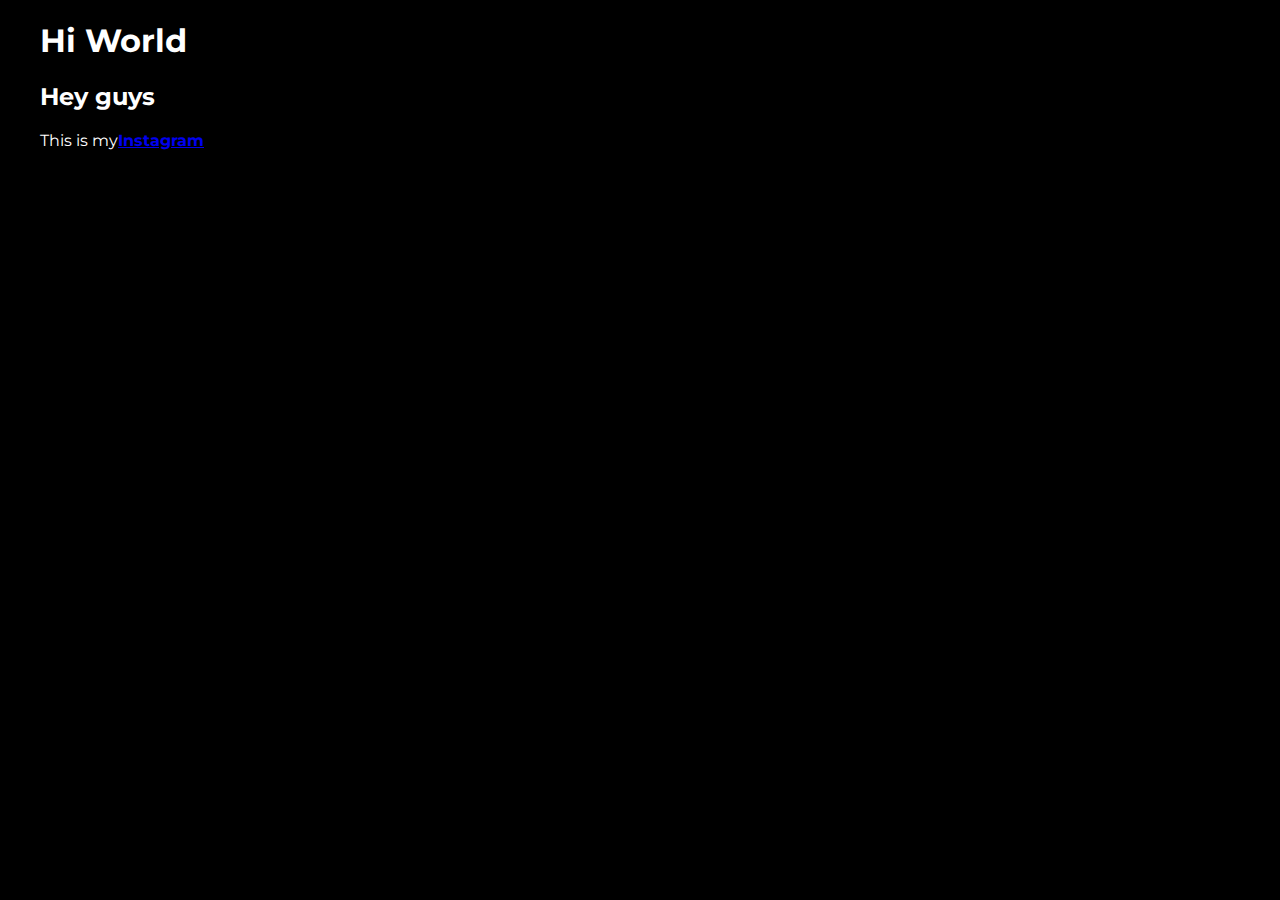
<file: index.html>
<!DOCTYPE html>
<html lang="en">

<head>
    <meta charset="UTF-8">
    <meta name="viewport" content="width=device-width, initial-scale=1.0">
    <meta http-equiv="X-UA-Compatible" content="ie=edge">
    <title>I want to code</title>
    <link href="https://fonts.googleapis.com/css?family=Montserrat:200,400,900&amp;subset=cyrillic" rel="stylesheet">
    <link rel="stylesheet" href="css/main.css">
</head>

<body>
    <header class="header">
        <blockquote>
            <h1>Hi World</h1>
            <h2>Hey guys</h2>
            <p>This is my<a href="https://www.instagram.com/marik_0909/"><b>Instagram</b></a></p>

        </blockquote>
    </header>
</body>

</html>
</file>
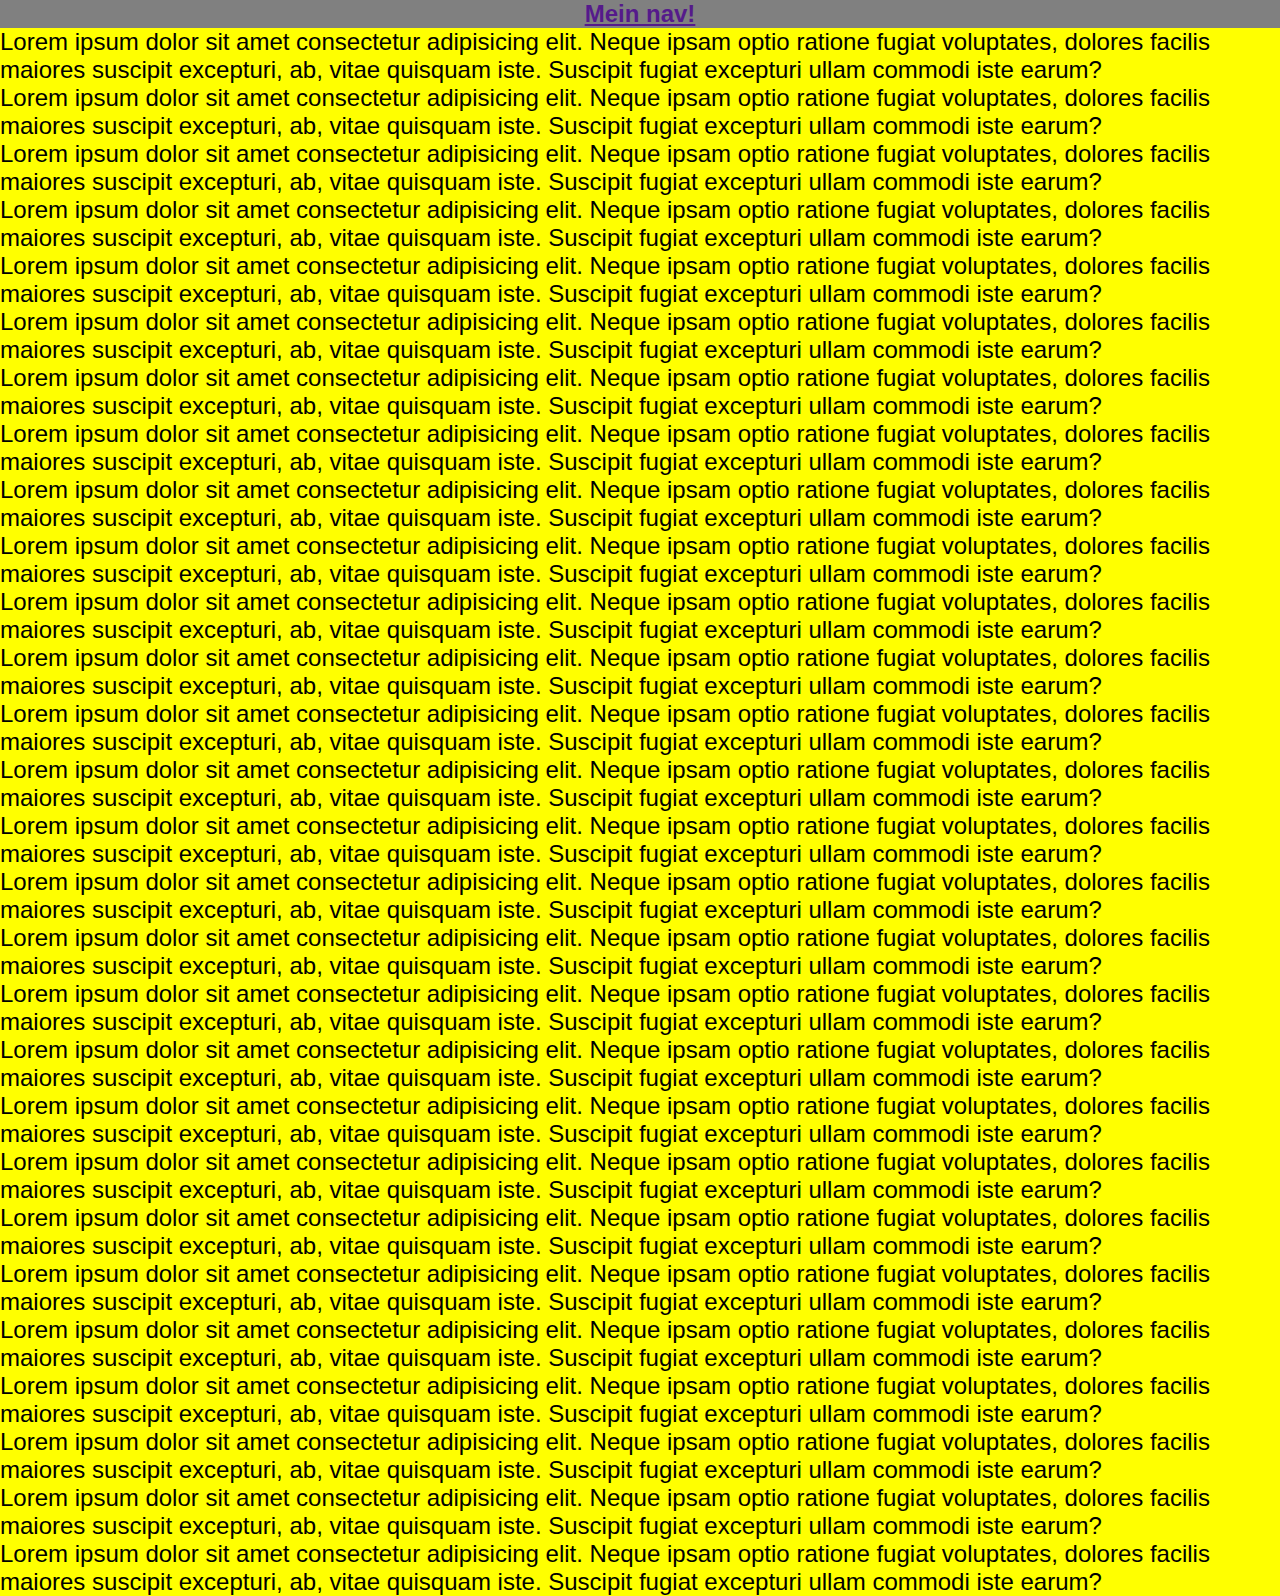
<file: inf/index.html>
<!DOCTYPE html>
<html lang="en">

<head>
    <meta charset="UTF-8">
    <meta name="viewport" content="width=device-width, initial-scale=1.0">
    <meta http-equiv="X-UA-Compatible" content="ie=edge">
    <link rel="stylesheet" href="style.css">
    <title>main nav</title>
</head>

<body>
    <nav>
        <a href=""><b>Mein nav!</b></a>
    </nav>
    <br>
    <p class="first">Lorem ipsum dolor sit amet consectetur adipisicing elit. Neque ipsam optio ratione fugiat voluptates, dolores facilis maiores suscipit excepturi, ab, vitae quisquam iste. Suscipit fugiat excepturi ullam commodi iste earum?
    </p>
    <p>Lorem ipsum dolor sit amet consectetur adipisicing elit. Neque ipsam optio ratione fugiat voluptates, dolores facilis maiores suscipit excepturi, ab, vitae quisquam iste. Suscipit fugiat excepturi ullam commodi iste earum?
    </p>
    <p>Lorem ipsum dolor sit amet consectetur adipisicing elit. Neque ipsam optio ratione fugiat voluptates, dolores facilis maiores suscipit excepturi, ab, vitae quisquam iste. Suscipit fugiat excepturi ullam commodi iste earum?
    </p>
    <p>Lorem ipsum dolor sit amet consectetur adipisicing elit. Neque ipsam optio ratione fugiat voluptates, dolores facilis maiores suscipit excepturi, ab, vitae quisquam iste. Suscipit fugiat excepturi ullam commodi iste earum?
    </p>
    <p>Lorem ipsum dolor sit amet consectetur adipisicing elit. Neque ipsam optio ratione fugiat voluptates, dolores facilis maiores suscipit excepturi, ab, vitae quisquam iste. Suscipit fugiat excepturi ullam commodi iste earum?
    </p>
    <p>Lorem ipsum dolor sit amet consectetur adipisicing elit. Neque ipsam optio ratione fugiat voluptates, dolores facilis maiores suscipit excepturi, ab, vitae quisquam iste. Suscipit fugiat excepturi ullam commodi iste earum?
    </p>
    <p>Lorem ipsum dolor sit amet consectetur adipisicing elit. Neque ipsam optio ratione fugiat voluptates, dolores facilis maiores suscipit excepturi, ab, vitae quisquam iste. Suscipit fugiat excepturi ullam commodi iste earum?
    </p>
    <p>Lorem ipsum dolor sit amet consectetur adipisicing elit. Neque ipsam optio ratione fugiat voluptates, dolores facilis maiores suscipit excepturi, ab, vitae quisquam iste. Suscipit fugiat excepturi ullam commodi iste earum?
    </p>
    <p>Lorem ipsum dolor sit amet consectetur adipisicing elit. Neque ipsam optio ratione fugiat voluptates, dolores facilis maiores suscipit excepturi, ab, vitae quisquam iste. Suscipit fugiat excepturi ullam commodi iste earum?
    </p>
    <p>Lorem ipsum dolor sit amet consectetur adipisicing elit. Neque ipsam optio ratione fugiat voluptates, dolores facilis maiores suscipit excepturi, ab, vitae quisquam iste. Suscipit fugiat excepturi ullam commodi iste earum?
    </p>
    <p>Lorem ipsum dolor sit amet consectetur adipisicing elit. Neque ipsam optio ratione fugiat voluptates, dolores facilis maiores suscipit excepturi, ab, vitae quisquam iste. Suscipit fugiat excepturi ullam commodi iste earum?
    </p>
    <p>Lorem ipsum dolor sit amet consectetur adipisicing elit. Neque ipsam optio ratione fugiat voluptates, dolores facilis maiores suscipit excepturi, ab, vitae quisquam iste. Suscipit fugiat excepturi ullam commodi iste earum?
    </p>
    <p>Lorem ipsum dolor sit amet consectetur adipisicing elit. Neque ipsam optio ratione fugiat voluptates, dolores facilis maiores suscipit excepturi, ab, vitae quisquam iste. Suscipit fugiat excepturi ullam commodi iste earum?
    </p>
    <p>Lorem ipsum dolor sit amet consectetur adipisicing elit. Neque ipsam optio ratione fugiat voluptates, dolores facilis maiores suscipit excepturi, ab, vitae quisquam iste. Suscipit fugiat excepturi ullam commodi iste earum?
    </p>
    <p>Lorem ipsum dolor sit amet consectetur adipisicing elit. Neque ipsam optio ratione fugiat voluptates, dolores facilis maiores suscipit excepturi, ab, vitae quisquam iste. Suscipit fugiat excepturi ullam commodi iste earum?
    </p>
    <p>Lorem ipsum dolor sit amet consectetur adipisicing elit. Neque ipsam optio ratione fugiat voluptates, dolores facilis maiores suscipit excepturi, ab, vitae quisquam iste. Suscipit fugiat excepturi ullam commodi iste earum?
    </p>
    <p>Lorem ipsum dolor sit amet consectetur adipisicing elit. Neque ipsam optio ratione fugiat voluptates, dolores facilis maiores suscipit excepturi, ab, vitae quisquam iste. Suscipit fugiat excepturi ullam commodi iste earum?
    </p>
    <p>Lorem ipsum dolor sit amet consectetur adipisicing elit. Neque ipsam optio ratione fugiat voluptates, dolores facilis maiores suscipit excepturi, ab, vitae quisquam iste. Suscipit fugiat excepturi ullam commodi iste earum?
    </p>
    <p>Lorem ipsum dolor sit amet consectetur adipisicing elit. Neque ipsam optio ratione fugiat voluptates, dolores facilis maiores suscipit excepturi, ab, vitae quisquam iste. Suscipit fugiat excepturi ullam commodi iste earum?
    </p>
    <p>Lorem ipsum dolor sit amet consectetur adipisicing elit. Neque ipsam optio ratione fugiat voluptates, dolores facilis maiores suscipit excepturi, ab, vitae quisquam iste. Suscipit fugiat excepturi ullam commodi iste earum?
    </p>
    <p>Lorem ipsum dolor sit amet consectetur adipisicing elit. Neque ipsam optio ratione fugiat voluptates, dolores facilis maiores suscipit excepturi, ab, vitae quisquam iste. Suscipit fugiat excepturi ullam commodi iste earum?
    </p>
    <p>Lorem ipsum dolor sit amet consectetur adipisicing elit. Neque ipsam optio ratione fugiat voluptates, dolores facilis maiores suscipit excepturi, ab, vitae quisquam iste. Suscipit fugiat excepturi ullam commodi iste earum?
    </p>
    <p>Lorem ipsum dolor sit amet consectetur adipisicing elit. Neque ipsam optio ratione fugiat voluptates, dolores facilis maiores suscipit excepturi, ab, vitae quisquam iste. Suscipit fugiat excepturi ullam commodi iste earum?
    </p>
    <p>Lorem ipsum dolor sit amet consectetur adipisicing elit. Neque ipsam optio ratione fugiat voluptates, dolores facilis maiores suscipit excepturi, ab, vitae quisquam iste. Suscipit fugiat excepturi ullam commodi iste earum?
    </p>
    <p>Lorem ipsum dolor sit amet consectetur adipisicing elit. Neque ipsam optio ratione fugiat voluptates, dolores facilis maiores suscipit excepturi, ab, vitae quisquam iste. Suscipit fugiat excepturi ullam commodi iste earum?
    </p>
    <p>Lorem ipsum dolor sit amet consectetur adipisicing elit. Neque ipsam optio ratione fugiat voluptates, dolores facilis maiores suscipit excepturi, ab, vitae quisquam iste. Suscipit fugiat excepturi ullam commodi iste earum?
    </p>
    <p>Lorem ipsum dolor sit amet consectetur adipisicing elit. Neque ipsam optio ratione fugiat voluptates, dolores facilis maiores suscipit excepturi, ab, vitae quisquam iste. Suscipit fugiat excepturi ullam commodi iste earum?
    </p>
    <p>Lorem ipsum dolor sit amet consectetur adipisicing elit. Neque ipsam optio ratione fugiat voluptates, dolores facilis maiores suscipit excepturi, ab, vitae quisquam iste. Suscipit fugiat excepturi ullam commodi iste earum?
    </p>
</body>

</html>
</file>
<file: css/main.css>
﻿body {
	background: #000;
	color: #fff;
font-family: 'Montserrat', sans-serif;
padding: 0;
margin: 0; 
}
</file>
<file: inf/style.css>
* {
    margin: 0;
    padding: 0;
}

body {
    background-color: yellow;
    font-family: Verdana, Geneva, Tahoma, sans-serif;
    font-size: 24px;
}

nav {
    text-align: center;
    width: 100%;
    position: fixed;
    background-color: gray;
}
</file>
